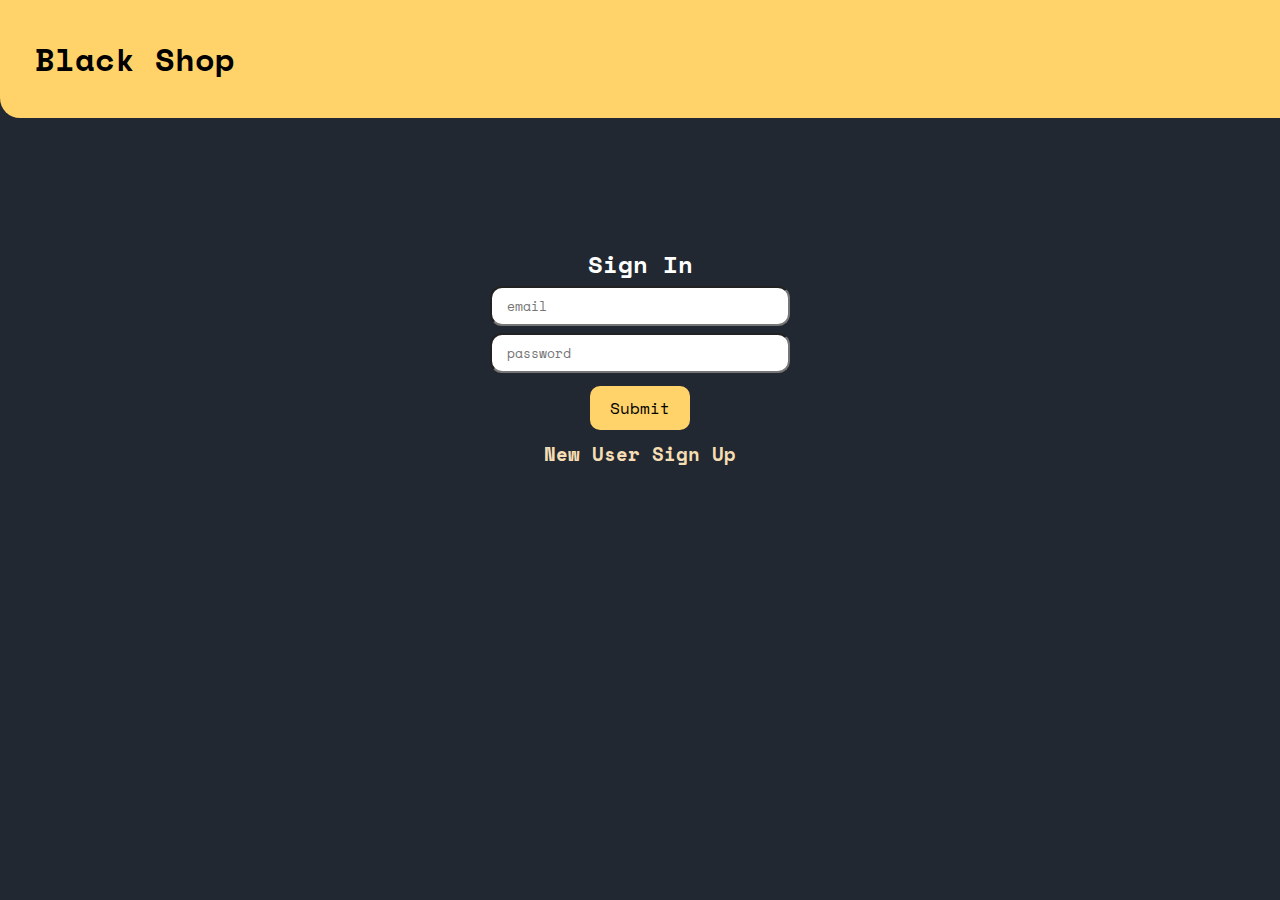
<file: index.html>
<!DOCTYPE html>
<html lang="en">
<head>
    <meta charset="UTF-8">
    <meta http-equiv="X-UA-Compatible" content="IE=edge">
    <meta name="viewport" content="width=device-width, initial-scale=1.0">
    <title>Black Shop</title>
    <link rel="stylesheet" href="styles.css">
</head>
<body>
    
        <!-- header  -->
        <nav>
            <div class="tophead">
                <h1 id="logo"><a href="#">Black Shop</a></h1>
            </div>
        </nav>

        <!-- body section  -->
<div class="body_section">
        <h2 style="color: white;">Sign In</h2>

      
            <input class="form_input" id="email" type="text" name="email" placeholder="email">
            <br>
            <input class="form_input" id="password" type="text" name="password" placeholder="password">
            <br>
            <button  class="add-cart" onclick="validateForm()" type="submit">Submit</button>
        

        <br>
        <h2 style="color: #EB596E;" id="comment"></h2>
       <h3 ><a style="color: wheat;" href="sign_up.html">New User Sign Up</a></h3>
    </div>
<script>
    let defauldata=[{
        email:'snehasisghosh2017@gmail.com',
        password:123456
    },
    {
        email:'snehendudas100@gmail.com',
        password:123457
    },
    {
        email:'testuser@gmail.com',
        password:1234
    },
]
    validateForm=()=>{
        localStorage.setItem('login-info',JSON.stringify(defauldata))
    let email=document.querySelector('#email').value
    let password=document.querySelector('#password').value
    console.log(email,password)

   let data= localStorage.getItem('login-info')
data=JSON.parse(data)
   for(d of data){
       console.log(d.password)
     if(d.password==password){
         console.log("ok")
         window.location.replace("https://snehasis4321.github.io/Black-Shop/homepage.html")
     }
     else{
         document.querySelector('#comment').textContent="Cannot Login"
         console.log("no")
     }
     
}
}
</script>
</body>
</html>
</file>
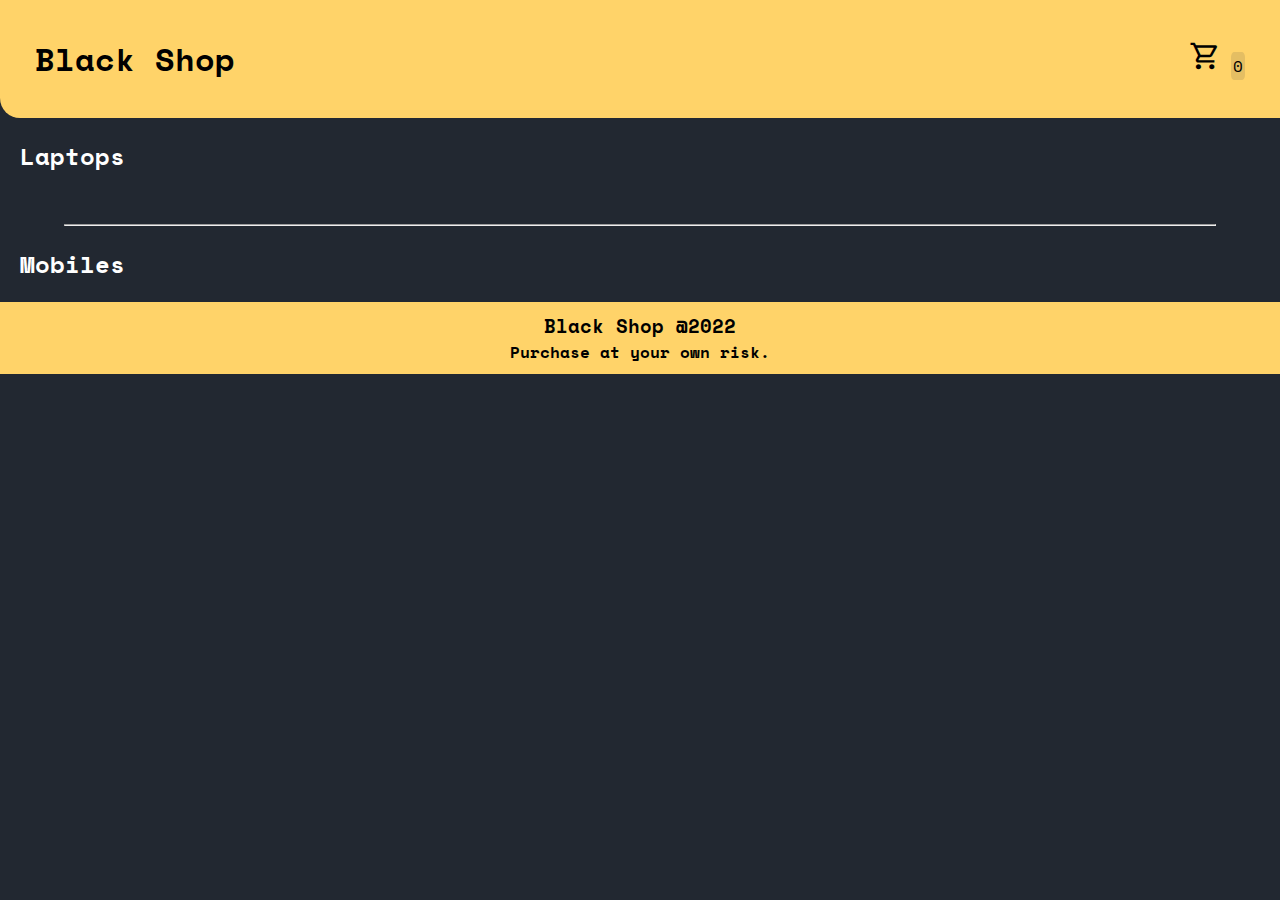
<file: homepage.html>
<!DOCTYPE html>
<html lang="en">

<head>
    <meta charset="UTF-8">
    <meta http-equiv="X-UA-Compatible" content="IE=edge">
    <meta name="viewport" content="width=device-width, initial-scale=1.0">
    <title>Black Shop</title>
    <link rel="stylesheet" href="styles.css">
    <link rel="stylesheet"
        href="https://fonts.googleapis.com/css2?family=Material+Symbols+Outlined:opsz,wght,FILL,GRAD@48,400,0,0" />


        <script src="app.js"></script>
</head>

<body>
    <!-- header  -->
    <nav>
        <div class="tophead">
            <h1 id="logo"><a href="homepage.html">Black Shop</a></h1>
            <a href="cart.html"><span id="cart-icon" class="material-symbols-outlined">
                    shopping_cart
                </span>
           <span class="total">0</span>
        </a>
        </div>
    </nav>
    <!-- contents -->
    <!-- laptop section  -->
    <section>
        <h2 style="color: white; padding: 20px;">Laptops</h1>
            <div class="laptop">
            </div>
    </section>
    <hr class="end-of">
    <!-- Mobiles section  -->
    <section>
        <h2 style="color: white; padding: 20px;">Mobiles</h1>
            <div class="mobile">
            </div>
    </section>


    <!-- footer  -->

    <section class="end">
        <h3>Black Shop @2022</h3>
        <h4>Purchase at your own risk.</h4>
    </section>


</body>

</html>
</file>
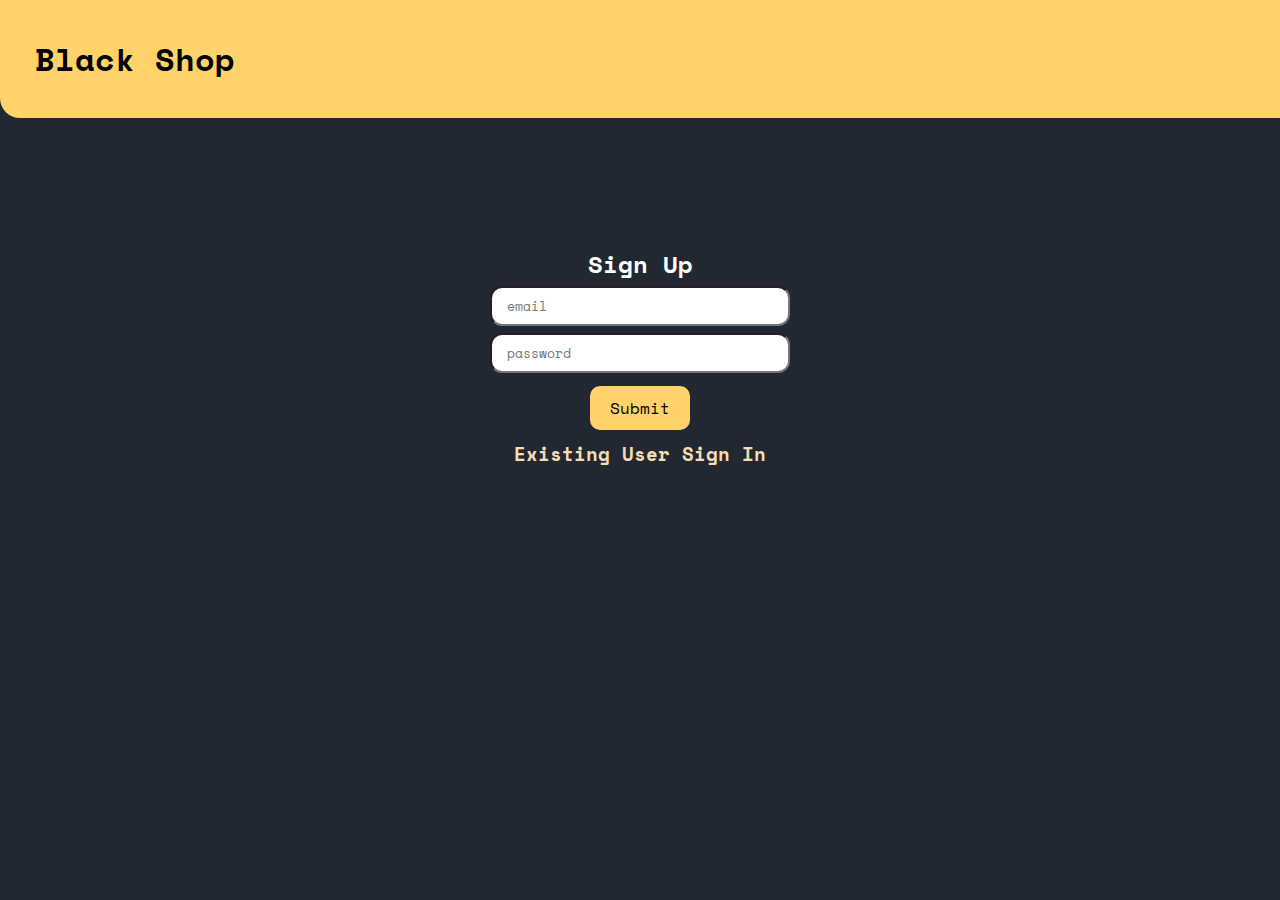
<file: sign_up.html>
<!DOCTYPE html>
<html lang="en">
<head>
    <meta charset="UTF-8">
    <meta http-equiv="X-UA-Compatible" content="IE=edge">
    <meta name="viewport" content="width=device-width, initial-scale=1.0">
    <title>Black Shop</title>
    <link rel="stylesheet" href="styles.css">
</head>
<body>
    
        <!-- header  -->
        <nav>
            <div class="tophead">
                <h1 id="logo"><a href="#">Black Shop</a></h1>
            </div>
        </nav>

        <!-- body section  -->
<div class="body_section">
        <h2 style="color: white;">Sign Up</h2>

      
            <input class="form_input" id="email" type="text" name="email" placeholder="email">
            <br>
            <input class="form_input" id="password" type="text" name="password" placeholder="password">
            <br>
            <button  class="add-cart" onclick="validateForm()" type="submit">Submit</button>
        

        <br>
        <h2 style="color: #EB596E;" id="comment"></h2>
       <h3 ><a style="color: wheat;" href="index.html">Existing User Sign In</a></h3>
    </div>
<script>

    validateForm=()=>{
        
    let email=document.querySelector('#email').value
    let password=document.querySelector('#password').value
    console.log(email,password)

   let data= localStorage.getItem('login-info')
data=JSON.parse(data)
if(email!=='' && password!==''){
let defauldata=[
    ...data,
{
    email:email,
    password:password
}
]

localStorage.setItem('login-info',JSON.stringify(defauldata))
// window.location.replace("http://127.0.0.1:5500/homepage.html")
window.location.replace("https://snehasis4321.github.io/Black-Shop/homepage.html")
}
else{
    document.querySelector('#comment').textContent="Please Fill Everything"

}
}

</script>
</body>
</html>
</file>
<file: styles.css>
@import url('https://fonts.googleapis.com/css2?family=Space+Mono:ital,wght@0,400;0,700;1,400;1,700&display=swap');


* {
    box-sizing: border-box;
    padding: 0;
    margin: 0;
    font-family: 'Space Mono', monospace;
}

body {
    background-color: #222831;
}

a {
    color: black;
    text-decoration: none;
}

.strike {
    color: black;
}

.title {
    color: white;
    padding: 20px;
}

.tophead {
    /* margin: 10px; */
    border-bottom-left-radius: 20px;
    padding: 35px;
    background-color: #FFD369;
    display: flex;
    flex-direction: row;
    justify-content: space-between;
    align-items: center;
}

#logo {
    font-size: 2em;
}

#cart-icon {
    font-size: 2em;
}

.laptop,
.mobile {
    margin: auto;
    /* background-color: red; */
    width: 80vw;
    display: flex;
    justify-content: space-evenly;
    align-items: center;
    flex-wrap: wrap;
}

.item {
    border-radius: 30px;
    display: inline-block;
    padding: 10px;
    background-color: #EEEEEE;
    margin: 10px;
}

.item:hover {
    border: 4px solid #FFD369;
}

.item img {

    height: 200px;
    width: 200px;
    border-radius: 30px;
}

.add-cart {
    margin: 10px 0;
    background-color: #FFD369;
    border: none;
    color: black;
    padding: 10px 20px;
    text-align: center;
    text-decoration: none;
    display: inline-block;
    font-size: 16px;
    border-radius: 10px;
    cursor: pointer;
}

.add-cart:hover {
    background-color: #EB596E;
}

.end-of {
    text-decoration: none;
    margin: 30px auto 0 auto;
    width: 90vw;
}

.end {
    padding: 10px;
    background-color: #FFD369;
    text-align: center;
    align-items: center;
}

.total {

    background-color: #e4be63;
    border-radius: 20%;
    padding: 2px;
}

.item-count {
    display: none;
}

.body_section {
    padding: 10%;
    text-align: center;
}

.form_input {
    margin: 3.5px;
    padding: 15px;
    margin: 20;
    border-radius: 12px;
    height: 40px;
    width: 300px;
}

@media (min-width:350px) {
    .item img {
        height: 250px;
        width: 250px;
    }
}

@media (min-width:500px) {
    .item img {
        height: 300px;
        width: 300px;
    }
}

@media (min-width:1100px) {
    .item img {
        height: 390px;
        width: 390px;
    }
}
</file>
